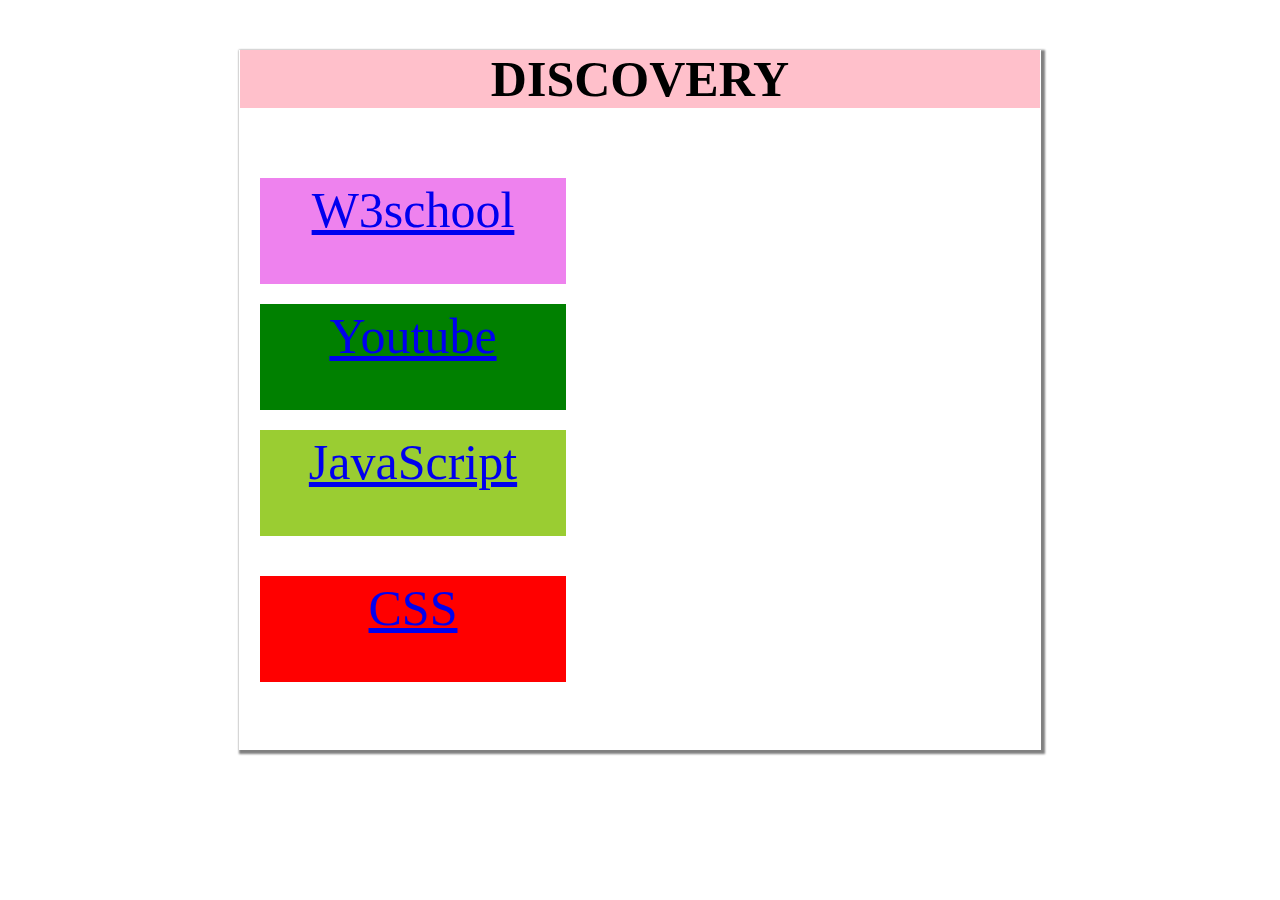
<file: website_test.html>
<!DOCTYPE html>
<html>
<head>
	<title>New Website</title>

	<link rel="stylesheet" type="text/css" href="website_test.css">

</head>
<body>

	<header>
		<h3>DISCOVERY</h3>
	</header>

<div id="container">

   <div id="first">
<a href="https://www.w3schools.com/css/default.asp">W3school</a>

   </div>

   <div id="second">
   	<a href="https://www.youtube.com/"> Youtube</a>
   </div>
   <div id="third">

<a href="https://www.w3schools.com/js/default.asp"> JavaScript</a>

   </div>

   <div id="fourth">
   	<a href="https://www.w3schools.com/css/default.asp">CSS</a>
   </div>

</div>

</body>
</html>
</file>
<file: website_test.css>
body{
	width: 800px;
	height: 700px;
	margin: 2% auto;
	padding-left: 1px;
	padding-right: 1px;
    box-shadow: 2px 2px 2px 2px grey;
	border-right: 5px;
	border-left: 5px;
	border-bottom: 5px;
	border-top: 5px;
}


header h3{
text-align: center;
display: block;
background: pink;
font-size: 50px;

}
#first{
 width: 300px;
  height: 100px;
  background: violet;
  webkit-transition: width 2s; 
  transition: width 20s;
  float: left;
  padding: 3px;
  margin: 20px;
  text-align: center;
 font-size: 50px;
}

#second{
	 width: 300px;
  height: 100px;
  background: green;
  webkit-transition: width 2s; 
  transition: width 15s;
  clear: left;
  padding: 3px;
  margin: 20px;
  text-align: center;
  font-size: 50px;
  color: lightblue;
}
#third{
	 width: 300px;
  height: 100px;
  background: yellowgreen;
  clear: left;
  webkit-transition: width 2s; 
  transition: width 10s;
   padding: 3px;
  margin: 20px;
  text-align: center;
  font-size: 50px;


}
#fourth{
	 width: 300px;
  height: 100px;
  background: red;
  float: left;
  webkit-transition: width 2s; 
  transition: width 5s;
    padding: 3px;
  margin: 20px;
  text-align: center;
  font-size: 50px;
  color: white;

}
#first:hover{
	width: 100px;
	height: 50px;
	background: pink;
}

#second:hover{
	width: 100px;
	height: 50px;
	background: lightgreen;
}
#third:hover{
	width: 100px;
	height: 50px;
	background: yellow;
}
#fourth:hover{
	width: 100px;
	height: 50px;
	background: orange;
}
</file>
